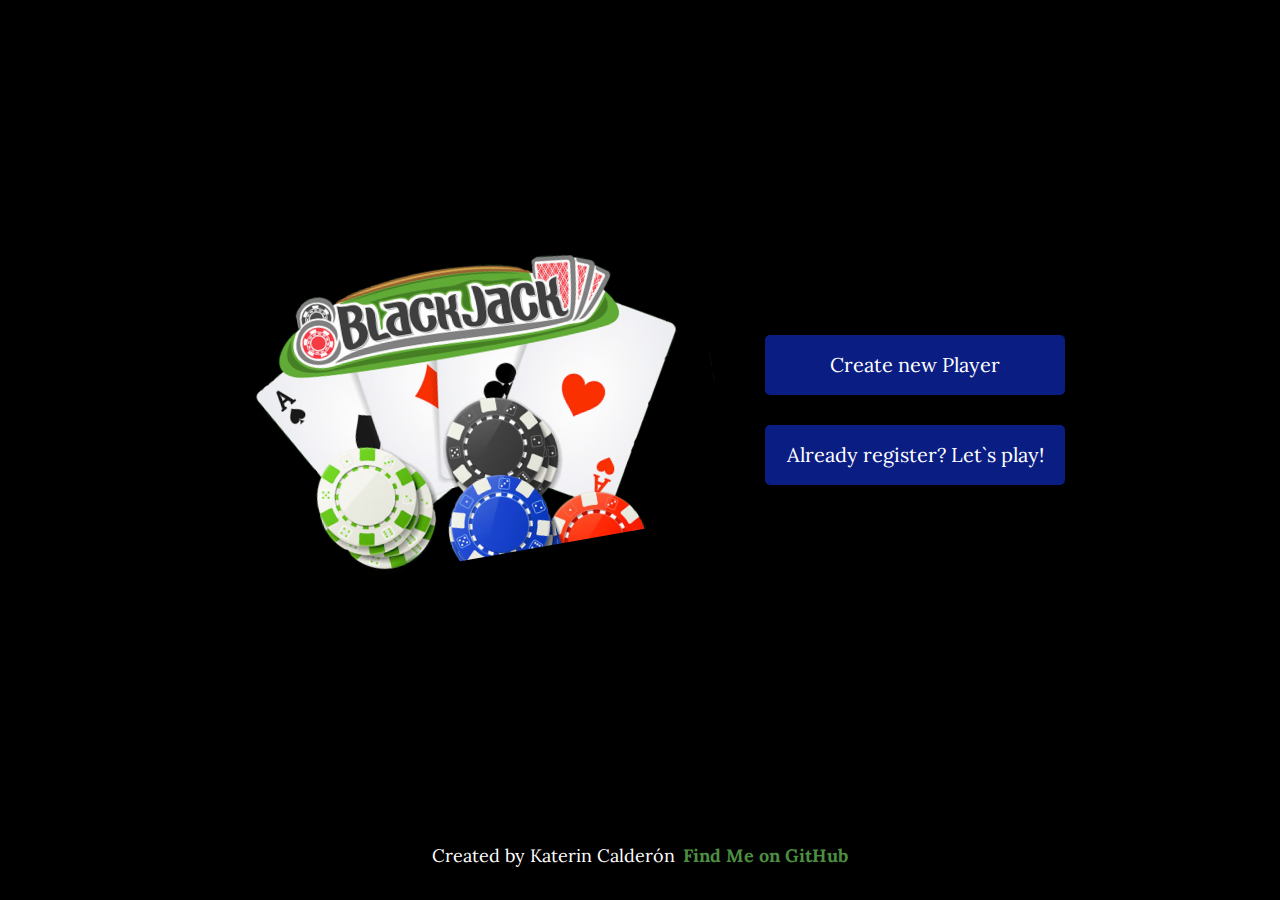
<file: index.htm>
<!DOCTYPE html>
<html lang="en">
<head>
    <meta charset="UTF-8">
    <meta http-equiv="X-UA-Compatible" content="IE=edge">
    <meta name="viewport" content="width=device-width, initial-scale=1.0">
    <link rel="preconnect" href="https://fonts.googleapis.com">
    <link rel="preconnect" href="https://fonts.gstatic.com" crossorigin>
    <link href="https://fonts.googleapis.com/css2?family=Lora&display=swap" rel="stylesheet">
    <link rel="stylesheet" href="./style/style.css">
    <title>Blackjack</title>
</head>
<body>
    <main class="home-main">
        <figure>
            <img src="./assets/background.png" alt="blackjack">
        </figure>
        <section>
            <a href="./player.html">Create new Player</a>
            <a href="./game.html">Already register? Let`s play!</a>
        </section>
    </main>
    <footer>
        <p>Created by Katerin Calderón</p>
        <a href="https://github.com/Katerinccc" target="blank">Find Me on GitHub</a>
    </footer>
</body>
</html>
</file>
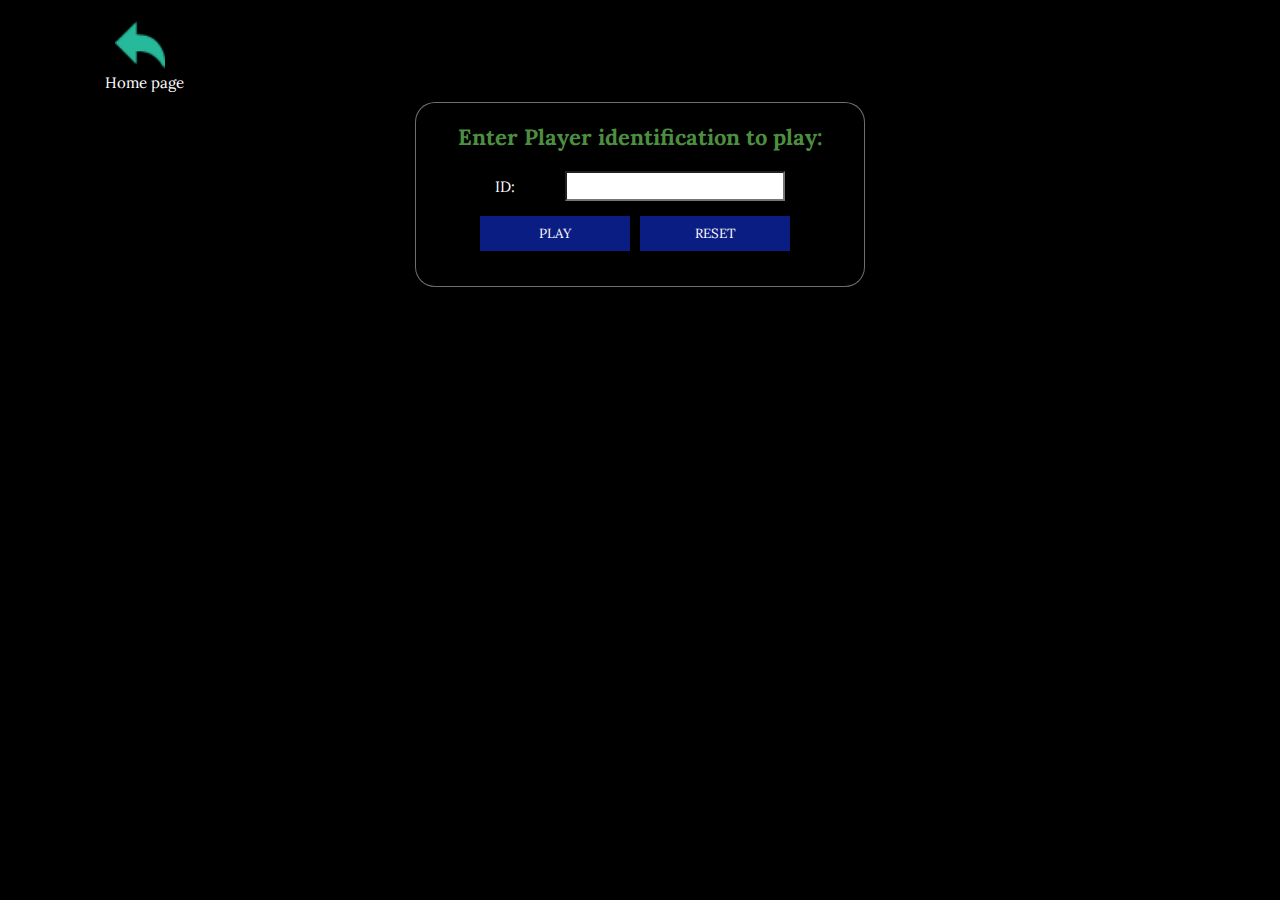
<file: game.html>
<!DOCTYPE html>
<html lang="en">
<head>
    <meta charset="UTF-8">
    <meta http-equiv="X-UA-Compatible" content="IE=edge">
    <meta name="viewport" content="width=device-width, initial-scale=1.0">
    <link rel="preconnect" href="https://fonts.googleapis.com">
    <link rel="preconnect" href="https://fonts.gstatic.com" crossorigin>
    <link href="https://fonts.googleapis.com/css2?family=Lora&display=swap" rel="stylesheet">
    <link rel="stylesheet" href="./style/style.css">
    <script type="module" src="./src/createGame.js"></script>
    <title>Game</title>
</head>
<body onload="mainGame()">
    <header class="header-go-back">
        <figure>
            <a href="./index.htm"><span></span></a>
            <figcaption>Home page</figcaption>
        </figure>
    </header>
    <main class="main-form">
        <form method="POST" action="" id="gameForm" autocomplete="off">
            <h2>Enter Player identification to play:</h2>
            <ul>
                <li>
                    <label for="idPlayer">ID:</label>
                    <input type="text" id="idPlayer" name="idPlayer" required>
                </li>
                <li>
                    <button type="button" id="play">PLAY</button>
                    <button type="reset" id="reset">RESET</button>
                </li>
            </ul>
        </form>
        <section class="hide-element" id="play-game">
            <h3>BLACKJACK</h3>
            <h4 id="namePlayer"></h4>
            <p id="cardGame"></p>
            <p id="scoreGame"></p>
            <button type="submit" id="draw" onclick="playGame()">Draw card</button>
            <button type="submit" id="newGame">New Game</button>
            <h4 id="messageResult"></h4>
        </section>
        <section class="hide-element" id="not-found">
            <p>You need to provide a registered ID to play.</p>
            <p>Not registered? Go to Home page and be player.</p>
        </section>
    </main>
</body>
</html>
</file>
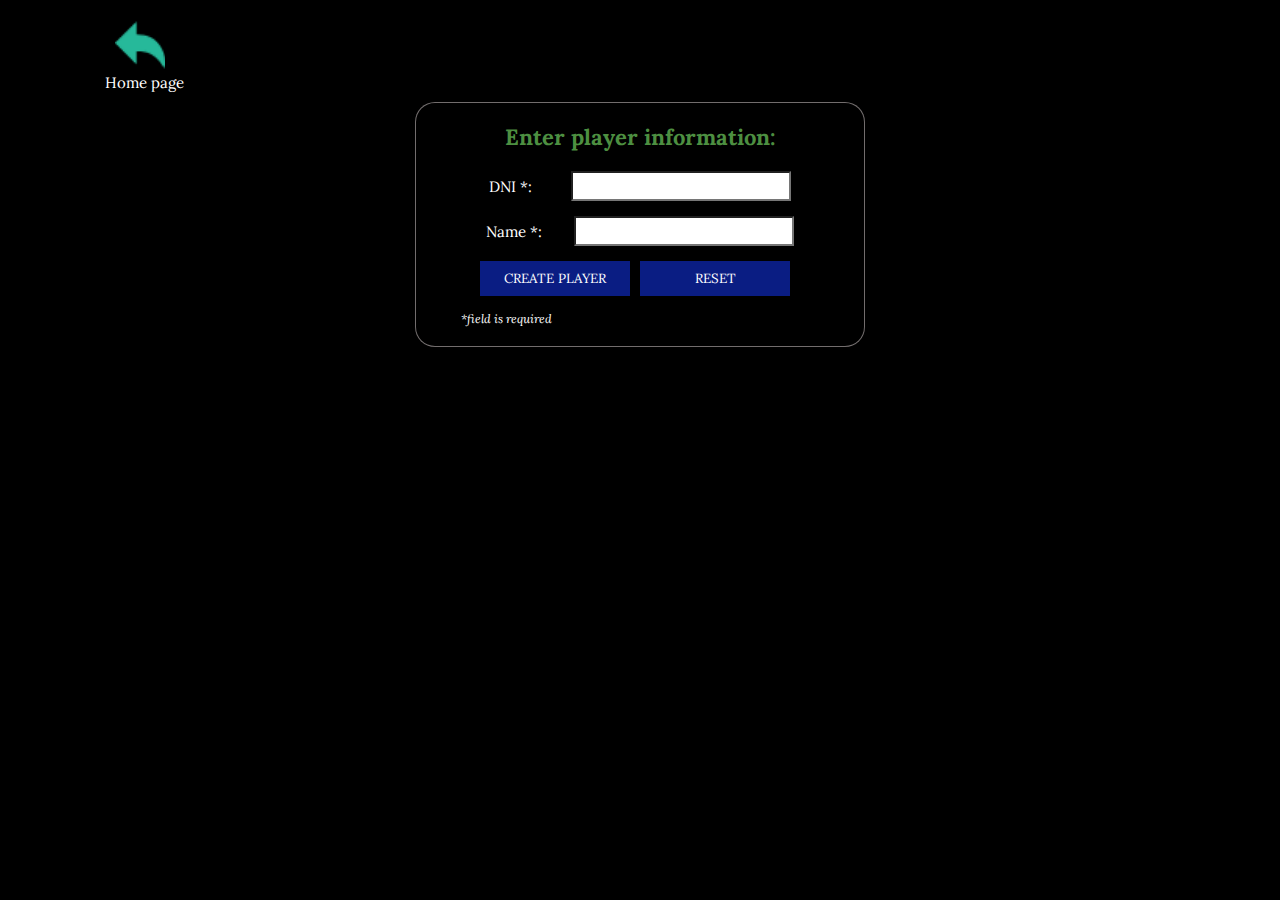
<file: player.html>
<!DOCTYPE html>
<html lang="en">
<head>
    <meta charset="UTF-8">
    <meta http-equiv="X-UA-Compatible" content="IE=edge">
    <meta name="viewport" content="width=device-width, initial-scale=1.0">
    <link rel="preconnect" href="https://fonts.googleapis.com">
    <link rel="preconnect" href="https://fonts.gstatic.com" crossorigin>
    <link href="https://fonts.googleapis.com/css2?family=Lora&display=swap" rel="stylesheet">
    <link rel="stylesheet" href="./style/style.css">
    <script type="module" src="./src/createPlayer.js"></script>
    <title>Player</title>
</head>
<body onload="createPlayer()">
    <header class="header-go-back">
        <figure>
            <a href="./index.htm"><span></span></a>
            <figcaption>Home page</figcaption>
        </figure>
    </header>
    <main>
        <form id="playerForm" method="POST" action="" autocomplete="off">
            <h2>Enter player information:</h2>
            <ul>
                <li>
                    <label for="idPlayer">DNI  *: </label>
                    <input type="text" id="idPlayer" name="idPlayer" required>
                </li>
                <li>
                    <label for="name">Name *: </label>
                    <input type="text" id="name" name="name" required>
                </li>
                <li>
                    <button type="submit" id="submit">CREATE PLAYER</button>
                    <button type="reset" id="reset">RESET</button>
                </li>
            </ul>
            <p><i>*field is required</i></p>
            <p id="message"></p>
        </form>
    </main>
</body>
</html>
</file>
<file: style/style.css>
:root{
    --blue: #0A1D83;
    --green: #4d8f41;
    --red: #ef0e0e;
    --grey: #ebe1e17c;
}

  *{
    margin: 0;
    padding: 0;
    box-sizing: border-box;
    font-family: 'Lora', serif;
    background-color: black;
    color: white;
}

html{
    font-size: 62.5%;
}

.home-main{
    width: 100%;
    height: 90vh;
    display: flex;
    justify-content: center;
    align-items: center;
}

.home-main figure img{
    width: 500px;
    height: auto;
    transform: rotate(-10deg);
}

.home-main section{
    margin-top: 40px;
    margin-left: 50px;
    display: flex;
    flex-direction: column;
}

.home-main section a{
    margin-bottom: 30px;
    width: 300px;
    height: 60px;
    line-height: 60px;
    font-size: 2rem;
    text-decoration: none;
    background-color: var(--blue);
    border-radius: 5px;
    color: white;
    text-align: center;
}

.header-go-back{
    margin: 20px 0px 0px 100px;
    display: flex;
}

.header-go-back span{
    display: inline-block;
    width: 50px;
    height: 50px;
    margin-left: 15px;
    background-image: url("../assets/go-back-green.png");
    background-size: cover;
    background-position: center;
    background-repeat: no-repeat;
}

.header-go-back span:hover{
    background-image: url("../assets/go-back-blue.png");
}

.header-go-back figcaption{
    color: white;
    font-size: 1.5rem;
    padding-left: 5px;
}

form{
    margin: 10px auto;
    border: 1.5px solid var(--grey);
    border-radius: 20px;
    padding: 20px;
    width: 450px;
    display: flex;
    flex-direction: column;
    align-items: center;
}

form h2{
    color: var(--green);
    font-size: 2.2rem;
    font-weight: bold;
    margin-bottom: 20px;
}

form ul{
    list-style: none;
    font-size: 1.5rem;
}

form li{
    margin-bottom: 15px;
    display: flex;
    justify-content: space-around;
    align-items: center;
}

form li:last-of-type{
    justify-content: center;
}

form li label{
    margin-right: 20px;
    color: white;
}

form input{
    width: 220px;
    height: 30px;
    background-color: white;
    color: black;
    font-size: 1.5rem;
}

form button{
    background-color: var(--blue);
    width: 150px;
    height: 35px;
    color: white;
    border: none;
    margin-right: 10px;
}

form button:hover{
    background-color: var(--green);
    box-shadow: 2px 2px 4px 4px var(--grey);
}

form p{
    align-self: flex-start;
    font-size: 1.2rem;
    color: white;
    margin-left: 25px;
}

form .message{
    font-size: 1.6rem;
    margin-top: 20px;
    color: var(--green);
    align-self: center;
    font-weight: 700;
}


.hide-element{
    display: none;
}

.not-found{
    margin-top: 50px;
    display: flex;
    flex-direction: column;
    align-items: center;
    font-size: 1.7rem;
}

.play-game{
    margin-top: 20px;
    display: flex;
    flex-direction: column;
    align-items: center;
}

.play-game h3{
    font-size: 3.5rem;
    letter-spacing: 5px;
    font-weight: bold;
    color: var(--red);
}

.play-game h4{
    margin-top: 30px;
    margin-bottom: 20px;
    font-size: 2.2rem;
    letter-spacing: 2px;
}

.play-game button{
    background-color: var(--green);
    width: 140px;
    height: 30px;
    margin-bottom: 10px;
    cursor: pointer;
    font-size: 1.8rem;
}

.play-game button:disabled{
    background-color: var(--grey);
    color: black;
}

.play-game p{
    font-size: 1.8rem;
    margin-bottom: 10px;
}

footer{
    height: 10vh;
    display: flex;
    justify-content: center;
    align-items: center;
    font-size: 1.8rem;
    color: white;
}

footer a{
    margin-left: 8px;
    font-weight: 700;
    text-decoration: none;
    font-size: 1.8rem;
    color: var(--green);
}
</file>
